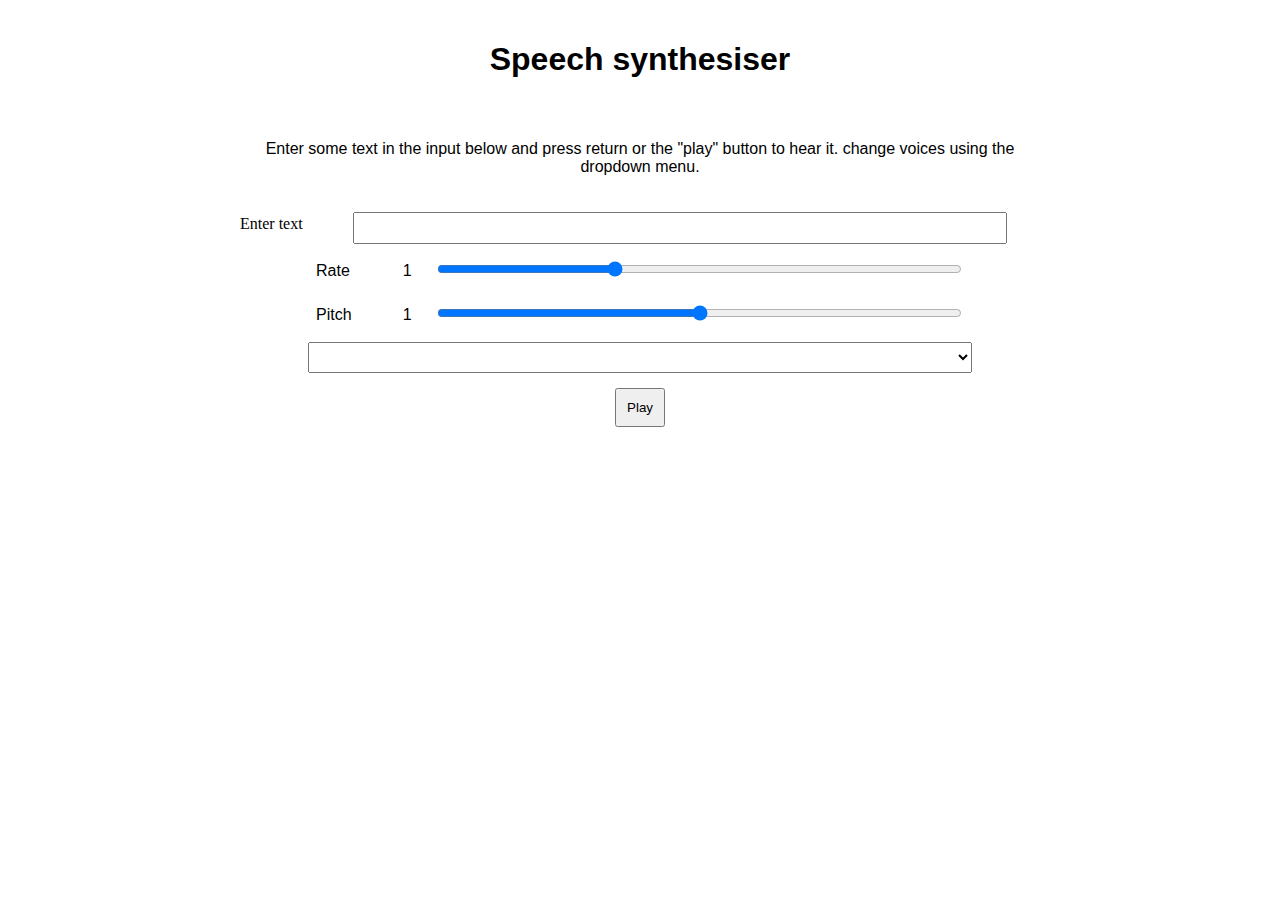
<file: speak-easy-synthesis/index.html>
<!DOCTYPE html>
<html lang="en">
  <head>
    <meta charset="utf-8" />
    <meta http-equiv="X-UA-Compatible" content="IE=edge" />
    <meta name="viewport" content="width=device-width" />

    <title>Speech synthesiser</title>

    <link rel="stylesheet" href="style.css" />
  </head>

  <body>
    <h1>Speech synthesiser</h1>

    <p>
      Enter some text in the input below and press return or the "play" button
      to hear it. change voices using the dropdown menu.
    </p>

    <form>
      <label for="txt">Enter text</label>
      <input id="txt" type="text" class="txt" />
      <div>
        <label for="rate">Rate</label
        ><input type="range" min="0.5" max="2" value="1" step="0.1" id="rate" />
        <div class="rate-value">1</div>
        <div class="clearfix"></div>
      </div>
      <div>
        <label for="pitch">Pitch</label
        ><input type="range" min="0" max="2" value="1" step="0.1" id="pitch" />
        <div class="pitch-value">1</div>
        <div class="clearfix"></div>
      </div>
      <select></select>
      <div class="controls">
        <button id="play" type="submit">Play</button>
      </div>
    </form>

    <script src="script.js"></script>
  </body>
</html>
</file>
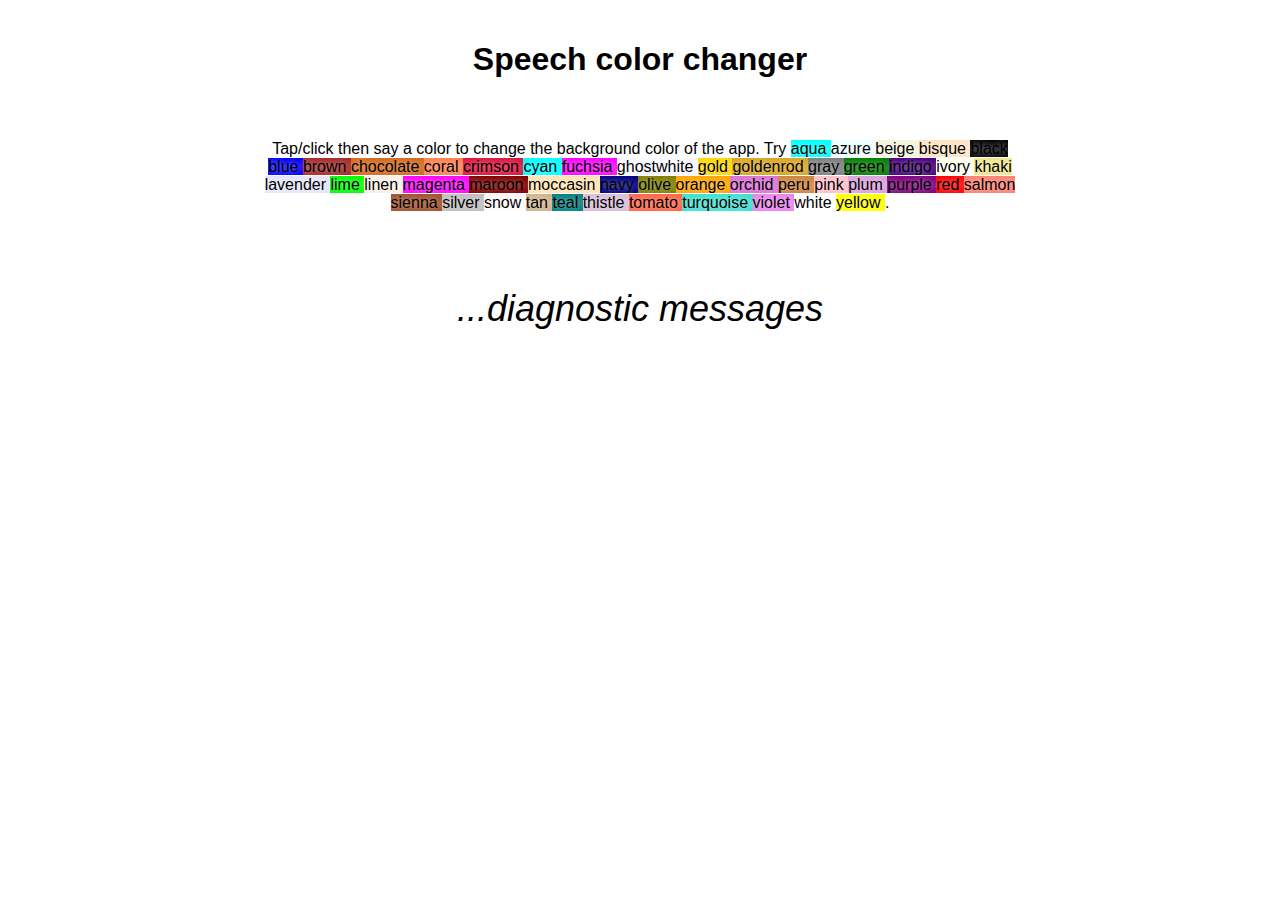
<file: speech-color-changer/index.html>
<!DOCTYPE html>
<html lang="en">
  <head>
    <meta charset="utf-8" />
    <meta http-equiv="X-UA-Compatible" content="IE=edge" />
    <meta name="viewport" content="width=device-width" />

    <title>Speech color changer</title>

    <link rel="stylesheet" href="style.css" />
  </head>

  <body>
    <h1>Speech color changer</h1>

    <p class="hints"></p>
    <div>
      <p class="output"><em>...diagnostic messages</em></p>
    </div>

    <script src="script.js"></script>
  </body>
</html>
</file>
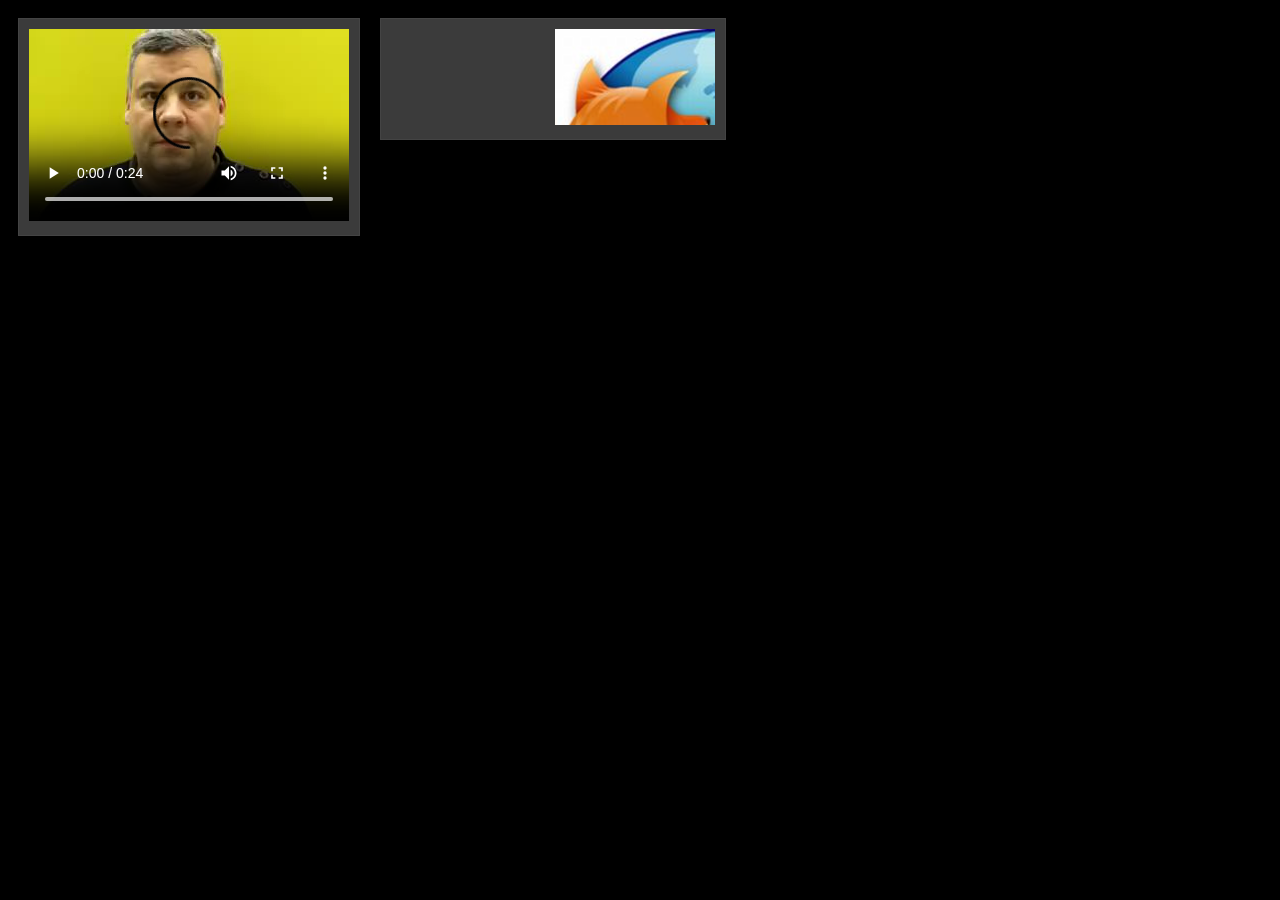
<file: 03 canvas/chroma-keying/index.html>
<!DOCTYPE html>
<html lang="en">
  <head>
    <style>
      body {
        background: black;
        color:#CCCCCC; 
      }
      #c2 {
        background-image: url(media/foo.png);
        background-repeat: no-repeat;
      }
      div {
        float: left;
        border :1px solid #444444;
        padding:10px;
        margin: 10px;
        background:#3B3B3B;
      }
    </style>
  </head>

  <body>
    <div>
      <video id="video" src="media/video.mp4" controls="true"/>
    </div>
    <div>
      <canvas id="c1" width="160" height="96"></canvas>
      <canvas id="c2" width="160" height="96"></canvas>
    </div>
  <script type="text/javascript" src="processor.js"></script>
  </body>
</html>
</file>
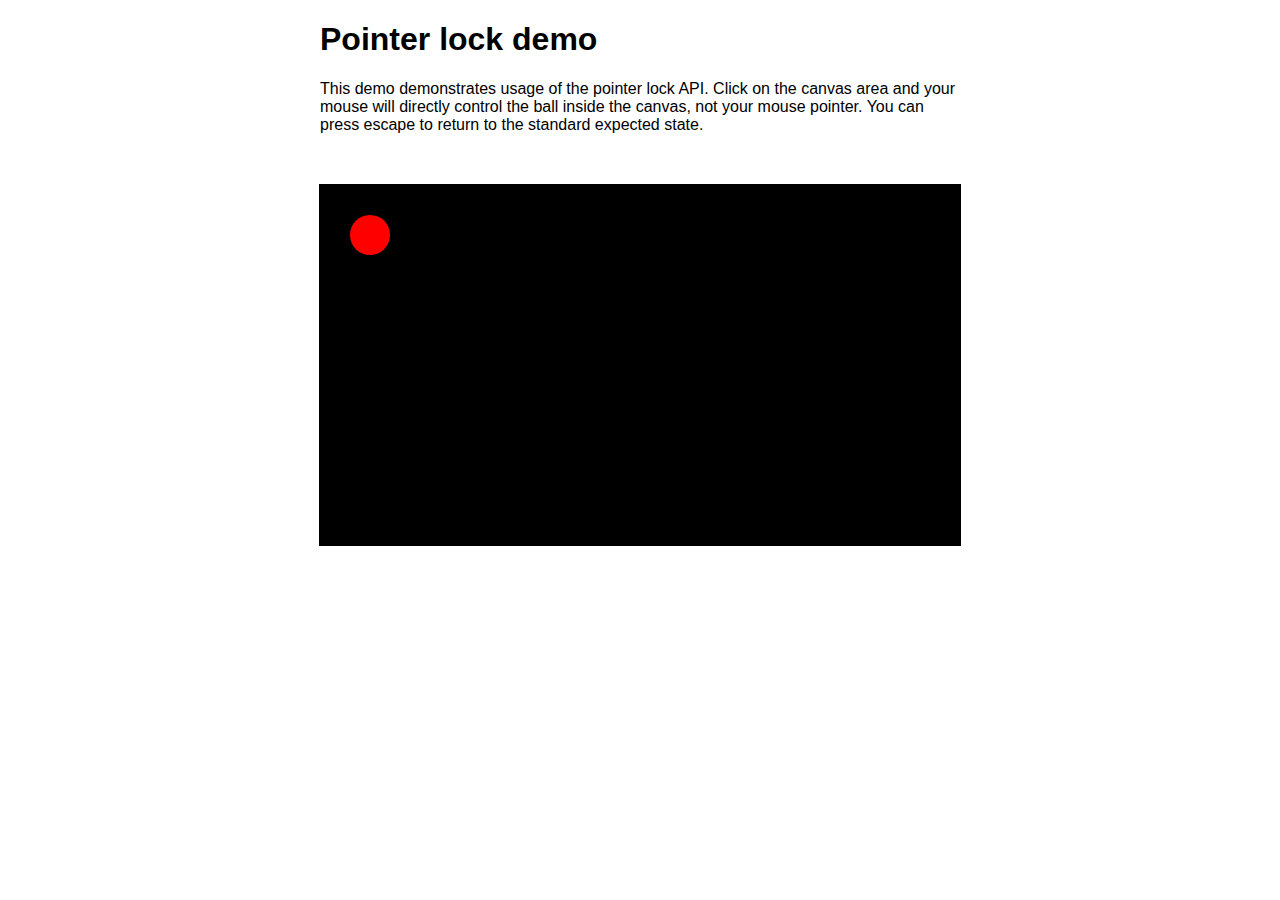
<file: 03 canvas/pointer-lock/index.html>
<!DOCTYPE HTML>
<html lang="en-US">
<head>
	<meta charset="UTF-8">
	<title>Pointer lock demo</title>
  <link type="text/css" rel="stylesheet" href="style.css">
</head>
<body>
  <div class="information">
    <h1>Pointer lock demo</h1>

    <p>This demo demonstrates usage of the pointer lock API. Click on the canvas area and your mouse will directly control the ball inside the canvas, not your mouse pointer. You can press escape to return to the standard expected state.</p>
  </div>

  <canvas width="640" height="360">
    Your browser does not support HTML5 canvas
  </canvas>
  <div id="tracker"></div>

  <script src="app.js"></script>
</body>
</html>
</file>
<file: speak-easy-synthesis/style.css>
body, html {
  margin: 0;
}

html {
  height: 100%;
}

body {
  height: 90%;
  max-width: 800px;
  margin: 0 auto;
}

h1, p {
  font-family: sans-serif;
  text-align: center;
  padding: 20px;
}

.txt, select, form > div {
  display: block;
  margin: 0 auto;
  font-family: sans-serif;
  font-size: 16px;
  padding: 5px;
}

.txt {
  width: 80%;
}

select {
  width: 83%;
}

form > div {
  width: 81%;
}

.txt, form > div {
  margin-bottom: 10px;
  overflow: auto;
}

.clearfix {
  clear: both;
}

label {
  float: left;
  width: 10%;
  line-height: 1.5;
}

.rate-value, .pitch-value {
  float: right;
  width: 5%;
  line-height: 1.5;
}

#rate, #pitch {
  float: right;
  width: 81%;
}

.controls {
  text-align: center;
  margin-top: 10px;
}

.controls button {
  padding: 10px;
}
</file>
<file: speech-color-changer/style.css>
body, html {
    margin: 0;
  }
  
  html {
    height: 100%;
  }
  
  body {
    height: inherit;
    overflow: hidden;
    max-width: 800px;
    margin: 0 auto;
  }
  
  h1, p {
    font-family: sans-serif;
    text-align: center;
    padding: 20px;
  }

  
  ul {
    margin: 0;
  }
  
  .hints span {
    text-shadow: 0px 0px 6px rgba(255,255,255,0.7);
  }

  .output {
    font-size: 36px;
  }
</file>
<file: 03 canvas/pointer-lock/style.css>
html, body {
	margin: 0;
	padding: 0;
}

html {
	font-family: sans-serif;
}

canvas {
	display: block;
	margin: 0 auto;
	border: 1px solid black;
}

.information {
	width: 640px;
	margin: 0 auto 50px;
}

#tracker {
	position: absolute;
	top: 0;
	right: 10px;
	background-color: white;
}

h1 {
	font-size: 200%;
}
</file>
